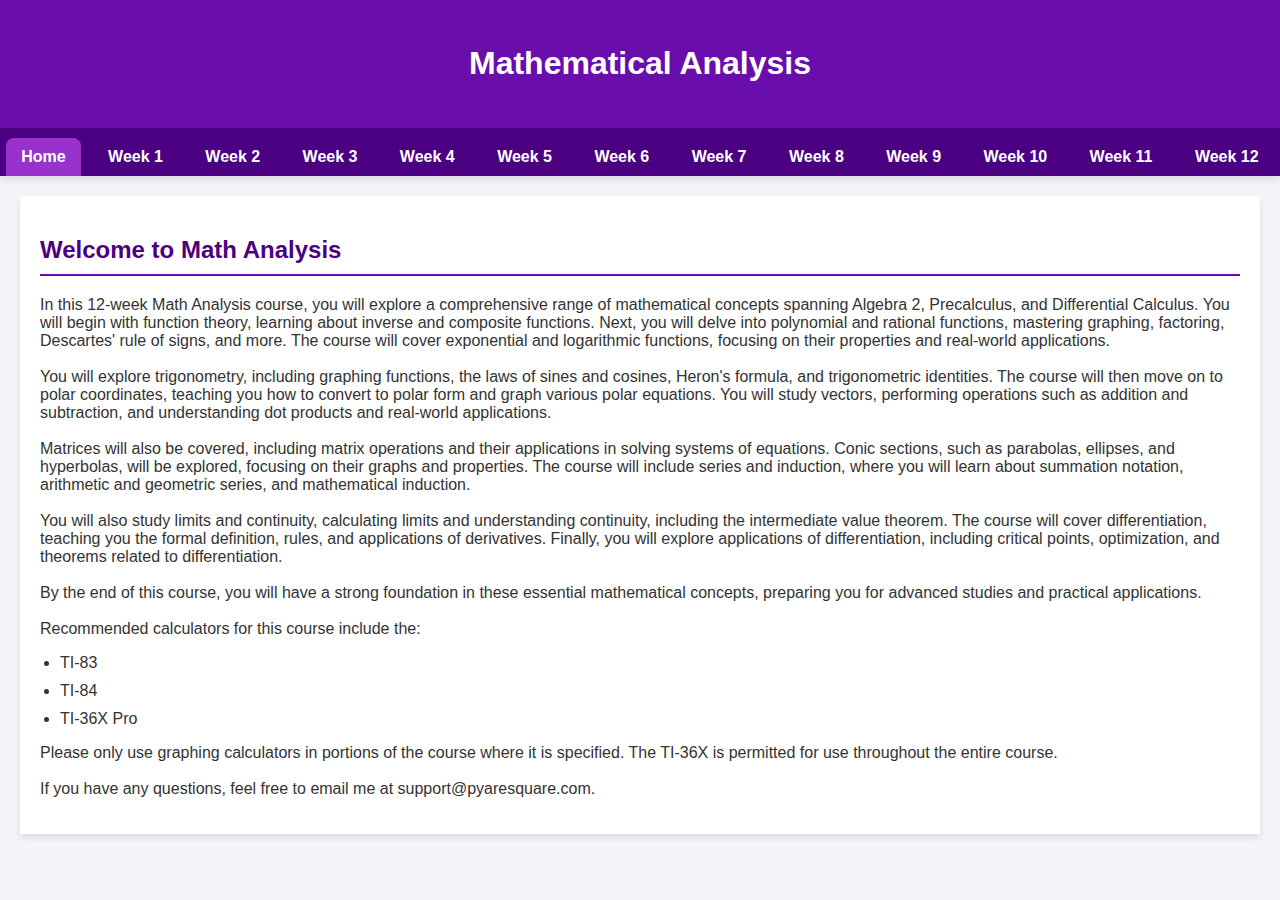
<file: MA/index.htm>
<!DOCTYPE html>
<html lang="en">
<head>
    <meta charset="UTF-8">
    <meta name="viewport" content="width=device-width, initial-scale=1.0">
    <title>Mathematical Analysis</title>
    <link rel="icon" type="image/x-icon" href="infinity.ico">
    <link rel="stylesheet" href="style.css">
</head>
<body>
    <header>
        <h1>Mathematical Analysis</h1>
    </header>
    <div class="header-space"></div>
    <nav>
        <ul class="tabs">
            <li class="tab-link current" data-tab="home">Home</li>
            <li class="tab-link" data-tab="week1">Week 1</li>
            <li class="tab-link" data-tab="week2">Week 2</li>
            <li class="tab-link" data-tab="week3">Week 3</li>
            <li class="tab-link" data-tab="week4">Week 4</li>
            <li class="tab-link" data-tab="week5">Week 5</li>
            <li class="tab-link" data-tab="week6">Week 6</li>
            <li class="tab-link" data-tab="week7">Week 7</li>
            <li class="tab-link" data-tab="week8">Week 8</li>
            <li class="tab-link" data-tab="week9">Week 9</li>
            <li class="tab-link" data-tab="week10">Week 10</li>
            <li class="tab-link" data-tab="week11">Week 11</li>
            <li class="tab-link" data-tab="week12">Week 12</li>
        </ul>
    </nav>
    <div id="content">
        <div id="home" class="tab-content current">
            <h2>Welcome to Math Analysis</h2>
            <p>In this 12-week Math Analysis course, you will explore a comprehensive range of mathematical concepts spanning Algebra 2, Precalculus, and Differential Calculus. You will begin with function theory, learning about inverse and composite functions. Next, you will delve into polynomial and rational functions, mastering graphing, factoring, Descartes' rule of signs, and more. The course will cover exponential and logarithmic functions, focusing on their properties and real-world applications.<br/><br/>You will explore trigonometry, including graphing functions, the laws of sines and cosines, Heron's formula, and trigonometric identities. The course will then move on to polar coordinates, teaching you how to convert to polar form and graph various polar equations. You will study vectors, performing operations such as addition and subtraction, and understanding dot products and real-world applications.<br/><br/>Matrices will also be covered, including matrix operations and their applications in solving systems of equations. Conic sections, such as parabolas, ellipses, and hyperbolas, will be explored, focusing on their graphs and properties. The course will include series and induction, where you will learn about summation notation, arithmetic and geometric series, and mathematical induction.<br/><br/>You will also study limits and continuity, calculating limits and understanding continuity, including the intermediate value theorem. The course will cover differentiation, teaching you the formal definition, rules, and applications of derivatives. Finally, you will explore applications of differentiation, including critical points, optimization, and theorems related to differentiation.<br/><br/>By the end of this course, you will have a strong foundation in these essential mathematical concepts, preparing you for advanced studies and practical applications.<br/><br/>Recommended calculators for this course include the: <ul><li>TI-83</li><li>TI-84</li><li>TI-36X Pro</li></ul> Please only use graphing calculators in portions of the course where it is specified. The TI-36X is permitted for use throughout the entire course.<br/><br/>If you have any questions, feel free to email me at support@pyaresquare.com.</p>
        </div>
        <div id="week1" class="tab-content">
            <h2>Week 1: Function Theory</h2>
            <h3>Inverse Functions</h3>
        <p>An inverse function essentially reverses the effect of the original function. If you have a function <em>f</em> that takes <em>x</em> and maps it to <em>y</em>, the inverse function <em>f<sup>-1</sup></em> will take <em>y</em> and map it back to <em>x</em>. The inverse of a function <em>f</em> is denoted as <em>f<sup>-1</sup></em>.</p>
        <p>For a function to have an inverse, it must be one-to-one (bijective), meaning each output is mapped from a unique input. You can use the horizontal line test to determine this: if any horizontal line intersects the graph of the function more than once, the function does not have an inverse.</p>
        <p>To find an inverse function, start with the function equation <em>y = f(x)</em>. Next, switch <em>x</em> and <em>y</em>, writing <em>x = f(y)</em>. Then, solve for <em>y</em> and rewrite the result as <em>f<sup>-1</sup>(x)</em>. For example, for the function <em>f(x) = 2x + 3</em>, we write the function equation <em>y = 2x + 3</em>. Switching <em>x</em> and <em>y</em> gives us <em>x = 2y + 3</em>. Solving for <em>y</em> results in <em>y = (x - 3)/2</em>, and we rewrite this as <em>f<sup>-1</sup>(x) = (x - 3)/2</em>.</p>
        <p>To verify that two functions are inverses, check that <em>f(f<sup>-1</sup>(x)) = x</em> and <em>f<sup>-1</sup>(f(x)) = x</em>.</p>
        
        <h3>Composite Functions</h3>
        <p>A composite function is formed when one function is applied to the results of another function. If you have two functions <em>f</em> and <em>g</em>, the composite function <em>(f &#9675; g)(x)</em> means <em>f(g(x))</em>. The notation for the composite function of <em>f</em> and <em>g</em> is written as <em>(f &#9675; g)(x)</em>, which reads as "f composed with g of x".</p>
        <p>To calculate a composite function, start by applying the inner function <em>g(x)</em>. Then take the result from <em>g(x)</em> and apply <em>f</em> to it. For example, given <em>f(x) = 2x + 3</em> and <em>g(x) = x<sup>2</sup></em>, first calculate <em>g(x)</em> to get <em>g(x) = x<sup>2</sup></em>. Then apply <em>f</em> to the result: <em>f(g(x)) = f(x<sup>2</sup>) = 2(x<sup>2</sup>) + 3 = 2x<sup>2</sup> + 3</em>.</p>
        <p>Composite functions have properties such as associativity, meaning <em>(f &#9675; g) &#9675; h = f &#9675; (g &#9675; h)</em>, but they are generally not commutative, meaning <em>f &#9675; g &#8800; g &#9675; f</em>. When working with composite functions, remember that order matters: <em>f(g(x))</em> is not the same as <em>g(f(x))</em>. Also, consider the domain of <em>(f &#9675; g)(x)</em> to ensure the functions are defined appropriately.</p>
        </div>
        <div id="week2" class="tab-content">
            <h2>Week 2: Polynomial and Rational Functions</h2>
            <p>Content for Polynomial and Rational Functions goes here.</p>
            <!-- Add videos, text, and images here -->
        </div>
        <div id="week3" class="tab-content">
            <h2>Week 3: Exponential and Logarithmic Functions</h2>
            <p>Content for Exponential and Logarithmic Functions goes here.</p>
            <!-- Add videos, text, and images here -->
        </div>
        <div id="week4" class="tab-content">
            <h2>Week 4: Trigonometry</h2>
            <p>Content for Trigonometry goes here.</p>
            <!-- Add videos, text, and images here -->
        </div>
        <div id="week5" class="tab-content">
            <h2>Week 5: Polar Coordinates</h2>
            <p>Content for Polar Coordinates goes here.</p>
            <!-- Add videos, text, and images here -->
        </div>
        <div id="week6" class="tab-content">
            <h2>Week 6: Vectors</h2>
            <p>Content for Vectors goes here.</p>
            <!-- Add videos, text, and images here -->
        </div>
        <div id="week7" class="tab-content">
            <h2>Week 7: Matrices</h2>
            <p>Content for Matrices goes here.</p>
            <!-- Add videos, text, and images here -->
        </div>
        <div id="week8" class="tab-content">
            <h2>Week 8: Conic Sections</h2>
            <p>Content for Conic Sections goes here.</p>
            <!-- Add videos, text, and images here -->
        </div>
        <div id="week9" class="tab-content">
            <h2>Week 9: Series and Induction</h2>
            <p>Content for Series and Induction goes here.</p>
            <!-- Add videos, text, and images here -->
        </div>
        <div id="week10" class="tab-content">
            <h2>Week 10: Limits and Continuity</h2>
            <p>Content for Limits and Continuity goes here.</p>
            <!-- Add videos, text, and images here -->
        </div>
        <div id="week11" class="tab-content">
            <h2>Week 11: Differentiation</h2>
            <p>Content for Differentiation goes here.</p>
            <!-- Add videos, text, and images here -->
        </div>
        <div id="week12" class="tab-content">
            <h2>Week 12: Applications of Differentiation</h2>
            <p>Content for Applications of Differentiation goes here.</p>
            <!-- Add videos, text, and images here -->
        </div>
    </div>

    <script src="script.js"></script>
</body>
</html>
</file>
<file: MA/style.css>
body {
    font-family: Arial, sans-serif;
    margin: 0;
    padding: 0;
    background-color: #f4f4f9;
    color: #333;
}

header {
    background-color: #6a0dad; /* Purple */
    color: white;
    text-align: center;
    padding: 1.5em 0;
    box-shadow: 0 4px 8px rgba(0, 0, 0, 0.1);
}

header h1 {
    color: white; /* Main heading color */
}

.header-space {
    background-color: #4b0082; /* Indigo */
    height: 10px; /* Adjust as needed */
}

nav {
    background-color: #4b0082; /* Indigo */
    overflow: hidden;
    box-shadow: 0 4px 8px rgba(0, 0, 0, 0.1);
}

nav ul {
    list-style: none;
    margin: 0;
    padding: 0;
    display: flex;
    justify-content: space-around;
}

nav ul li {
    padding: 14px 20px;
}

nav ul li a {
    color: white;
    text-decoration: none;
    font-weight: bold;
}

nav ul li:hover {
    background-color: #9932cc; /* Dark Orchid */
    cursor: pointer;
}

.tab-link {
    color: white;
    text-decoration: none;
    font-weight: bold;
    display: block;
    text-align: center;
    padding: 10px 15px;
    margin-bottom: 0px;
}

.tab-link:hover {
    background-color: #9932cc; /* Dark Orchid */
    border-radius: 8px 8px 0 0;
}

.tab-content {
    display: none;
    padding: 20px;
    background-color: white;
    box-shadow: 0 4px 8px rgba(0, 0, 0, 0.1);
    margin: 20px; /* Added spacing between content box and navbar */
}

.tab-content.current {
    display: block;
}

.tabs .current {
    background-color: #9932cc; /* Dark Orchid */
    color: white;
    border-radius: 8px 8px 0 0;
    margin-bottom: 0px;
}

h1, h2 {
    color: #4b0082; /* Indigo */
}

h2 {
    border-bottom: 2px solid #6a0dad; /* Purple */
    padding-bottom: 10px;
    margin-bottom: 20px;
}

ul {
    padding-left: 20px;
}

ul li {
    margin-bottom: 10px;
}
</file>
